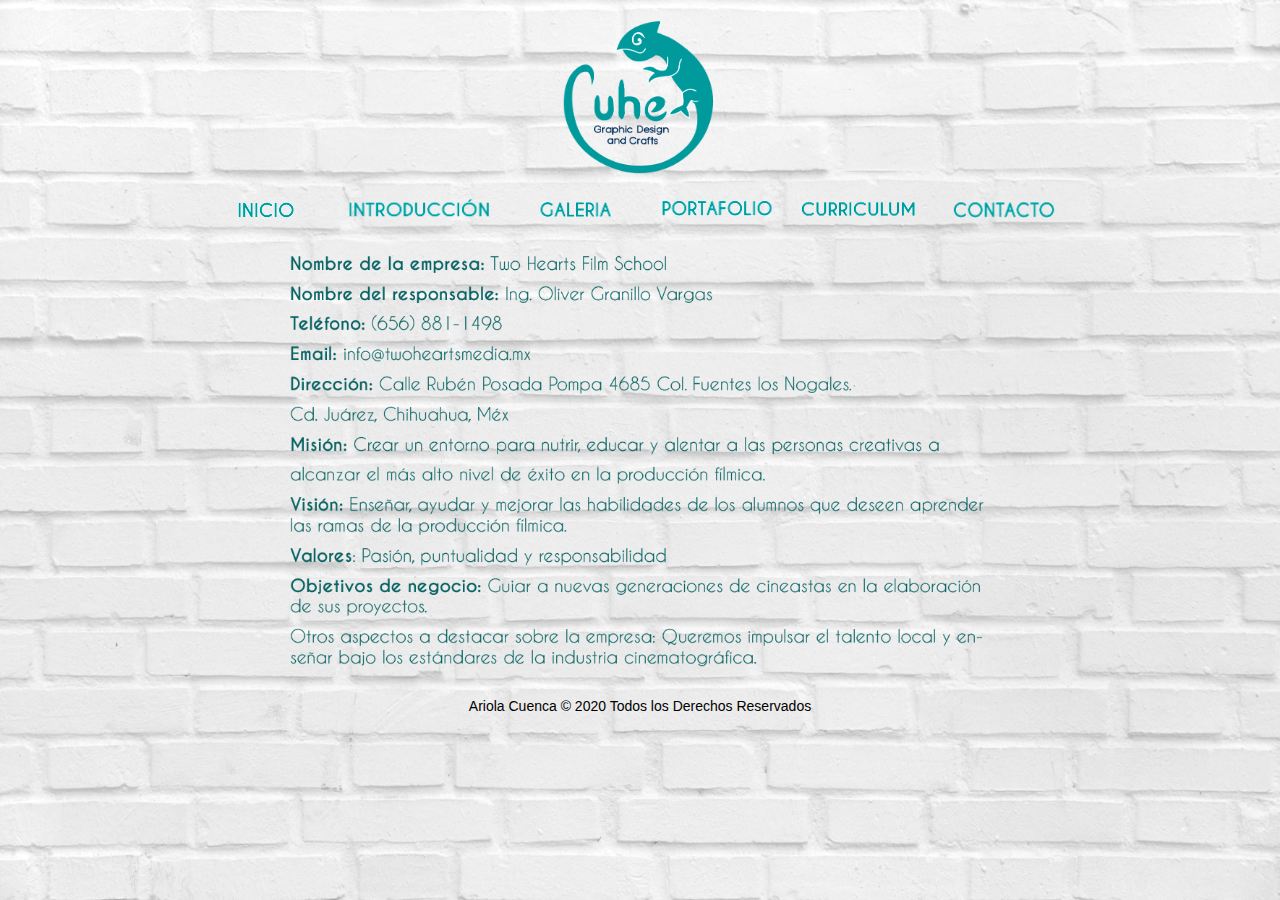
<file: introduccion.html>
<!doctype html>
<html>
<head>
<meta charset="utf-8">
<title>portafolioariola</title>
<style type="text/css">
body,td,th {
    font-family: Gotham, "Helvetica Neue", Helvetica, Arial, sans-serif;
    font-size: 14px;
    color: #000000;
}
body {
    background-image: url(textura%20de%20pared.jpg);
    background-repeat: no-repeat;
	background-size: 100% 100%;
	background-attachment: fixed;
}
tr td img {
}
</style>
<script type="text/javascript">
function MM_preloadImages() { //v3.0
  var d=document; if(d.images){ if(!d.MM_p) d.MM_p=new Array();
    var i,j=d.MM_p.length,a=MM_preloadImages.arguments; for(i=0; i<a.length; i++)
    if (a[i].indexOf("#")!=0){ d.MM_p[j]=new Image; d.MM_p[j++].src=a[i];}}
}
function MM_swapImgRestore() { //v3.0
  var i,x,a=document.MM_sr; for(i=0;a&&i<a.length&&(x=a[i])&&x.oSrc;i++) x.src=x.oSrc;
}
function MM_findObj(n, d) { //v4.01
  var p,i,x;  if(!d) d=document; if((p=n.indexOf("?"))>0&&parent.frames.length) {
    d=parent.frames[n.substring(p+1)].document; n=n.substring(0,p);}
  if(!(x=d[n])&&d.all) x=d.all[n]; for (i=0;!x&&i<d.forms.length;i++) x=d.forms[i][n];
  for(i=0;!x&&d.layers&&i<d.layers.length;i++) x=MM_findObj(n,d.layers[i].document);
  if(!x && d.getElementById) x=d.getElementById(n); return x;
}

function MM_swapImage() { //v3.0
  var i,j=0,x,a=MM_swapImage.arguments; document.MM_sr=new Array; for(i=0;i<(a.length-2);i+=3)
   if ((x=MM_findObj(a[i]))!=null){document.MM_sr[j++]=x; if(!x.oSrc) x.oSrc=x.src; x.src=a[i+2];}
}
</script>
</head>

<body onLoad="MM_preloadImages('imágenes/boton inicio 1.gif','imágenes/boton introducción 2.png','imágenes/boton galeria 1.gif','imágenes/boton portafolio 1.gif','imágenes/boton contacto 1.gif','imágenes/curriculum_02.png')">
 <table width="1002" border="0" align="center" cellspacing="0">
  <tbody>
    <tr>
      <td height="181" colspan="8" align="center" valign="middle"><img src="imágenes/cuhe_01.png" width="170" height="170" alt=""/></td>
    </tr>
    <tr>
      <td width="57" align="center">&nbsp;</td>
      <td width="135" align="center"><a href="index.html" target="_self" onMouseOver="MM_swapImage('boton inicio','','imágenes/boton inicio 1.gif',1)" onMouseOut="MM_swapImgRestore()"><img src="imágenes/boton inicio 2.gif" alt="" width="135" height="32" id="boton inicio"></a></td>
      <td width="161" align="center"><a href="introduccion.html" target="_self" onMouseOver="MM_swapImage('boton introduccion','','imágenes/boton introducción 2.png',1)" onMouseOut="MM_swapImgRestore()"><img src="imágenes/boton introducción 1.gif" alt="" width="157" height="32" id="boton introduccion"></a></td>
      <td width="138" align="center"><a href="galeria.html" target="_self" onMouseOver="MM_swapImage('boton galeria','','imágenes/boton galeria 1.gif',1)" onMouseOut="MM_swapImgRestore()"><img src="imágenes/boton galeria 2.gif" alt="" width="135" height="32" id="boton galeria"></a></td>
      <td width="138" align="center"><a href="#portafolio.html" target="_self" onMouseOver="MM_swapImage('boton portafolio','','imágenes/boton portafolio 1.gif',1)" onMouseOut="MM_swapImgRestore()"><img src="imágenes/boton portafolio 2.gif" alt="" width="135" height="32" id="boton portafolio"></a></td>
      <td width="137" align="center"><a href="curriculum.html" onMouseOut="MM_swapImgRestore()" onMouseOver="MM_swapImage('curriculum','','imágenes/curriculum_02.png',1)"><img src="imágenes/curriculum_01.gif" alt="" width="137" height="32" id="curriculum"></a></td>
      <td width="141" align="center"><a href="contacto.html" target="_self" onMouseOver="MM_swapImage('boton contacto','','imágenes/boton contacto 1.gif',1)" onMouseOut="MM_swapImgRestore()"><img src="imágenes/boton contacto 2.gif" alt="" width="135" height="32" id="boton contacto"></a></td>
      <td width="61" align="center">&nbsp;</td>
    </tr>
    <tr>
      <td height="23" colspan="8" align="center" valign="bottom">&nbsp;</td>
    </tr>
    <tr>
      <td height="211" colspan="8" align="center" valign="top"><img src="imágenes/informacion.png" width="700" height="426" alt=""/></td>
    </tr>
    <tr>
      <td height="42" colspan="8" align="center" valign="middle">Ariola Cuenca &copy; 2020 Todos los Derechos Reservados</td>
    </tr>
  </tbody>
</table>
</body>
</html>
</file>
